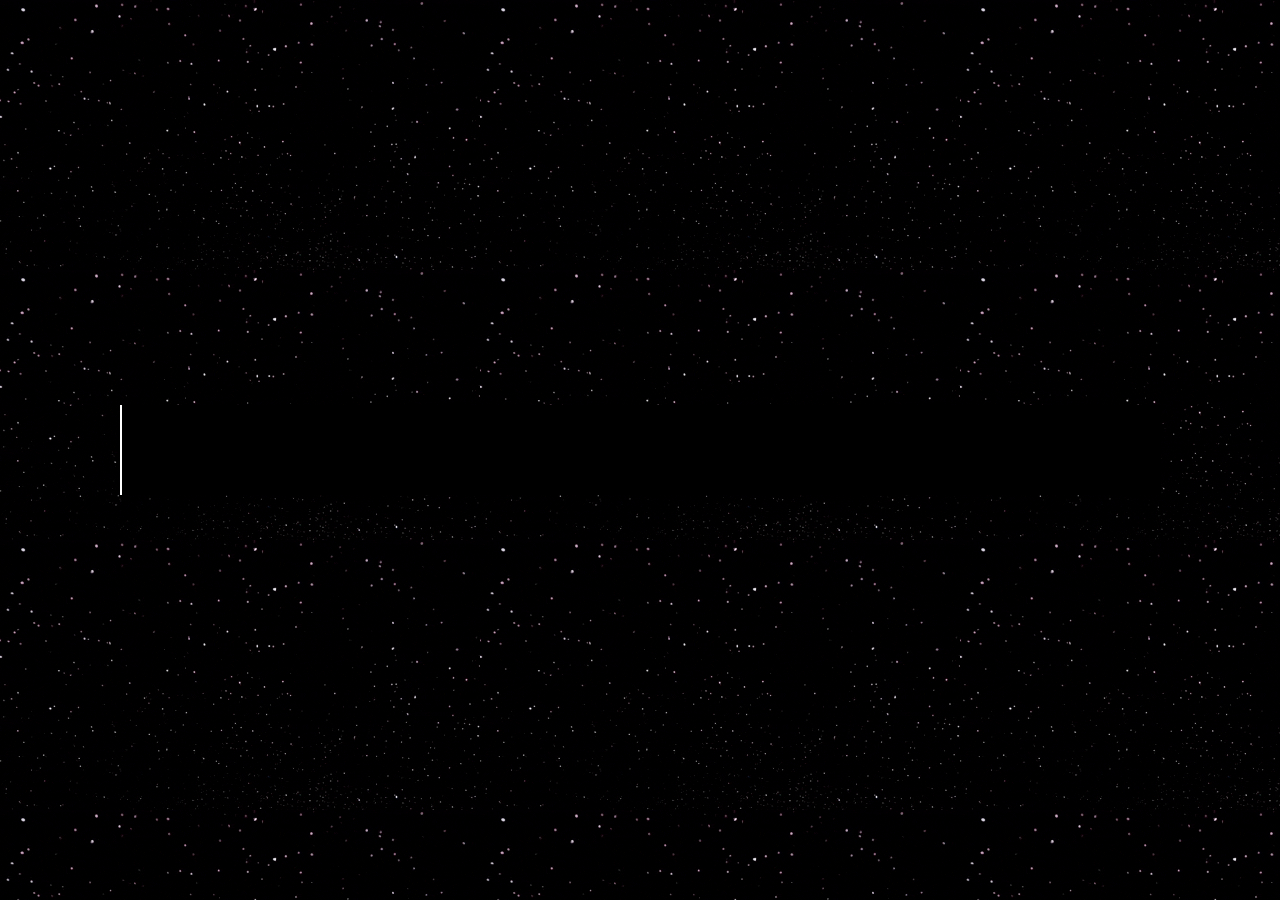
<file: index.html>
<!DOCTYPE html>
<embed lang="en">

<head>
    <meta charset="UTF-8">
    <meta http-equiv="X-UA-Compatible" content="IE=edge">
    <meta name="viewport" content="width=device-width, initial-scale=1.0">
    <link rel="icon" type="image/x-icon" href="./images/Introduction/rocket.png">
    <link rel="stylesheet" href="./css/introduction.css">
    <title>Launch Rocket</title>
</head>

<body>
  <!-- start information -->
  <div class="container">
    <div class="dynamic-text">
        <li>You have a mission to research Jupiter <img src="./images/Introduction/jupiter.png" alt=""> </li>
        <li>Some scientists say that this Jupiter has aliens <img src="./images/Introduction/alien.png" alt="">
        </li>
        <li>Let's find aliens and connect. <img src="./images/Introduction/alien2.png" alt=""></li>
    </div>
</div>
  <!-- end information -->
</body>

<!-- start animation -->
<div class="animation">
    <div class="jupiter">
        <img src="./images/Introduction/jupiter.gif" alt="">
    </div>
    <div class="rocket">
        <img id="rocket" src="./images/Introduction/rocket.png" alt="">
    </div>
    <div class="earth">
        <img src="./images/Introduction/earth-png.gif" alt="">
    </div>
    <div id="startMain" onclick="startCountdown()" class="count-down">
        <div id="count" class="count"></div>
        <button id="startBtn" class="start" >
            <div class="buttonOne">St</div>
            <div class="rocketClick">
                <img src="./images/Introduction/rocket.png" alt="">
            </div>
            <div class="buttonTwo">art</div>
        </button>
    </div>
    <div id="next" class="next">
        <a class="nextBtn" href="./jupiter2.html">Next</a>
    </div>
</div>
<!-- end aimation -->

<!-- start audio -->
<audio controls loop autoplay id="audio">
    <source src="audio/bgSound.mp3" type="audio/mpeg">
</audio>
<audio id="clickSound" src="./audio/rocket-launch.mp3"></audio>
<!-- end audio -->
<script src="./js/introduction.js"></script>

</html>
</file>
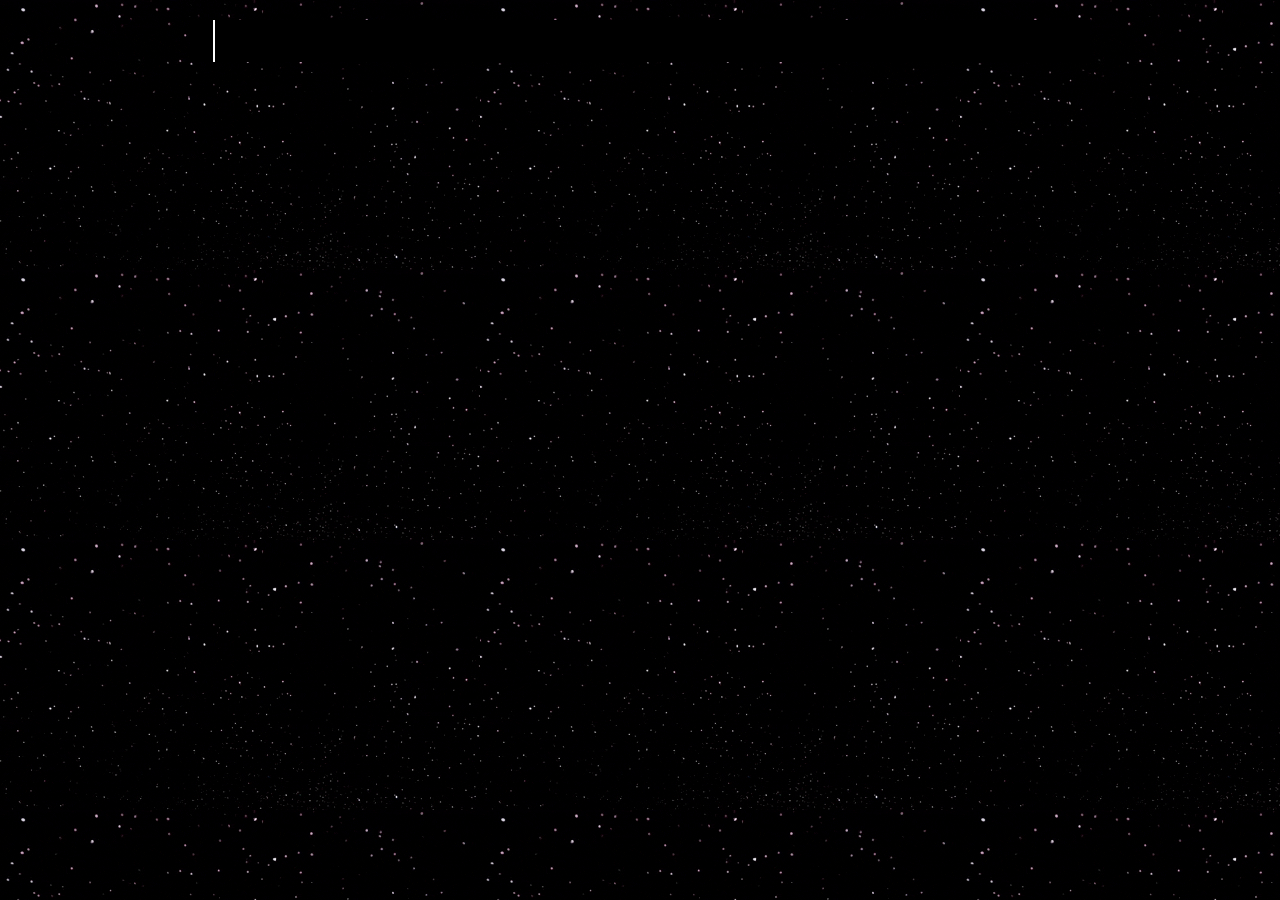
<file: jupiter2.html>
<!DOCTYPE html>
<html lang="en">

<head>
    <meta charset="UTF-8">
    <meta http-equiv="X-UA-Compatible" content="IE=edge">
    <meta name="viewport" content="width=device-width, initial-scale=1.0">
    <link rel="icon" type="image/x-icon" href="./images/Introduction/jupiter.png">
    <link rel="stylesheet" href="./css/jupiter2.css">
    <title>Jupiter</title>
</head>

<body>

    <!-- start main screnn -->
    <div class="container">
        <div id="machineClick">Click Modern Machine</div>
        <div class="dynamic-container">
            <span class="dynamic dynamic-text"> </span>
        </div>

        <!-- start animation image -->
        <div class="animation">
            <div class="rocekt">
                <img id="rocket-hide" class="rocket-img" src="./images/Jupiter/rocket.png" alt="">
            </div>
            <div class="jupter">
                <img id="jupiter-hide" class="jupter-img" src="./images/Jupiter/jupiter.svg" alt="">
            </div>
            <div class="ufo">
                <img id="ufo-hide" class="ufo-img" src="./images/Jupiter/ufo.png" alt="">
            </div>
            <div class="alien">
                <img class="alien-img" src="./images/Jupiter/aliens.gif" alt="">
            </div>
            <div class="advancedMachine">
                <img onclick="setTimeout(loginForm,3000)" id="machine" src="./images/Jupiter/machine.png" alt="">
            </div>
        </div>
        <!-- end animation image -->
    </div>
    <!-- end main screen -->


    <!-- start audio -->
    <!-- strange sound -->
    <audio id="strangeAudio">
        <source src="./audio/ufo-landing.mp3" type="audio/mpeg">
    </audio>

    <!-- alien voice -->
    <audio id="alienVoice">
        <source src="./audio/alienVoice.mp3" type="audio/mpeg">
    </audio>

    <!-- background sound -->
    <audio controls loop autoplay id="audio">
        <source src="audio/bgSound.mp3" type="audio/mpeg">
    </audio>
    <!-- end audio -->
</body>
<script src="./js/jupiter2.js"></script>

</html>
</file>
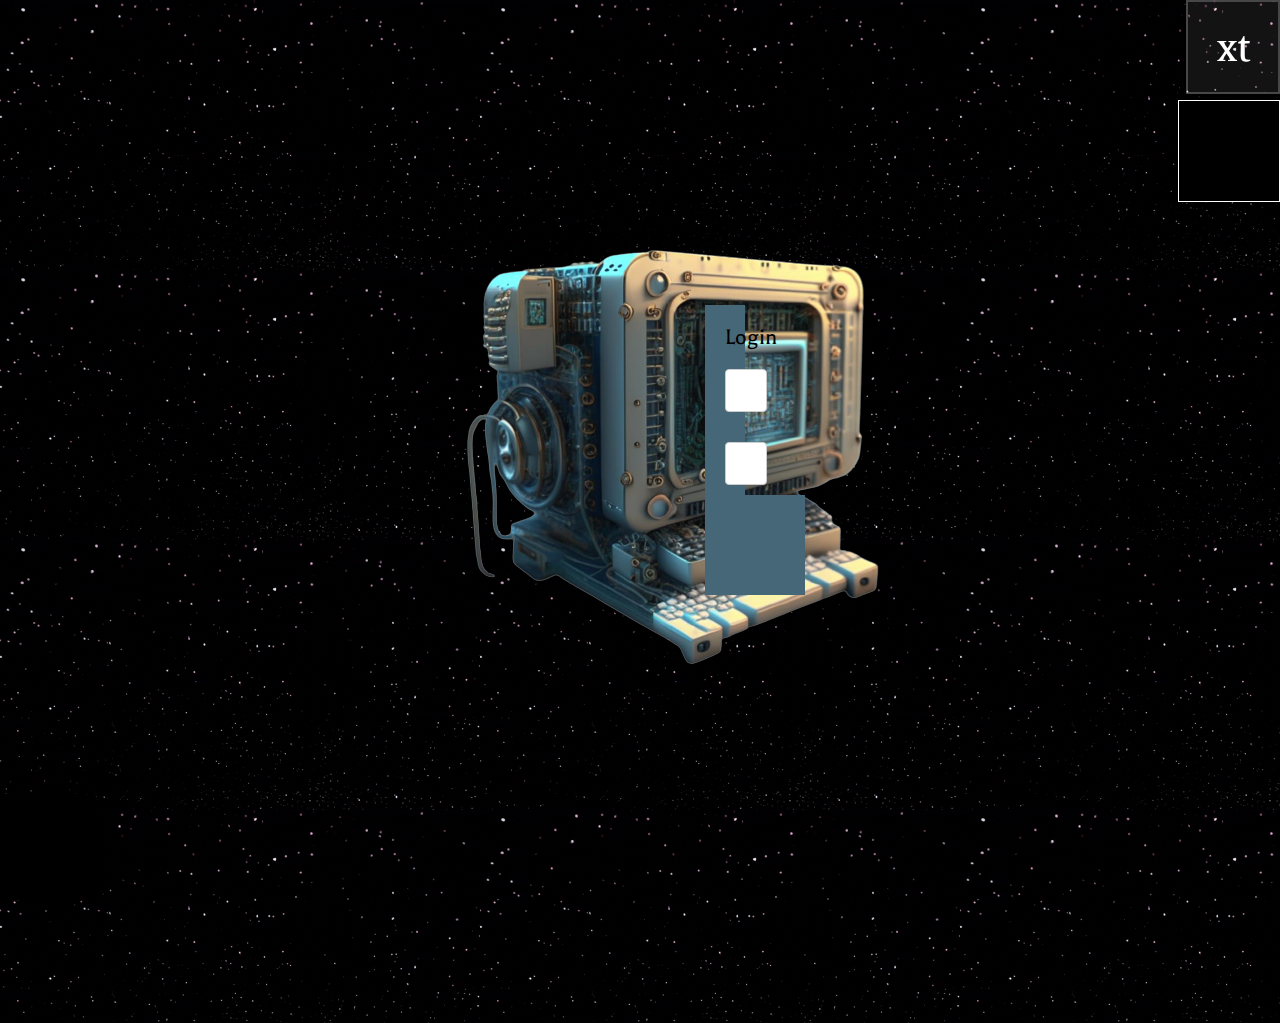
<file: login.html>
<!DOCTYPE html>
<html lang="en">

<head>
  <meta charset="UTF-8">
  <meta http-equiv="X-UA-Compatible" content="IE=edge">
  <meta name="viewport" content="width=device-width, initial-scale=1.0">
  <link rel="stylesheet" href="./css/login.css">
  <title>Login</title>
</head>

<body>

  <!-- start login box -->
  <div class="container">
    <div class="mainCard">

      <!-- start login information -->
      <div class="description">
        <div class="info">
          <h3 class="ruleTitle">The rule of username</h3>
          <div class="rule-box">
            <div class="rule rule1">Don't allow Capital Letter</div>
            <div class="rule rule2">Don't allow Special Character</div>
            <div class="rule rule3">Don't allow Space</div>
            <div class="rule rule4">Word count limit - 13</div>
          </div><br>
          <h3 class="passTitle">How to get Password?</h3>
          <div class="password-guide">
            <div class="pass1">There is a password</div>
            <div class="pass2">but you can't see it</div>
            <div class="pass3">You need to know that.</div>
            <div class="pass4">Don't forget to check corner</div>
            <div class="pass5">Password contains 5 words</div>
          </div>
        </div>
      </div>
      <!-- end login information -->

<!-- start input form  -->
      <div class="login-card">
        <div class="card-header">
          <div id="login" class="log">Login</div>
        </div>
        <form name="formName">
          <div class="form-group">
            <input placeholder="Enter Your Name" id="name" type="text" maxlength="13">
            <small id="errorMessageName"></small>
          </div>
          <div class="form-group">
            <input placeholder="Password" name="password" id="pass" type="password">
            <small id="errorMessagePassword"></small>
          </div>
          <div class="form-group">
            <input id="submit-btn" value="Login" class="submitBtn">
          </div>
        </form>
        <div class="check3"></div>
        <div class="password password3">h</div>
        <div class="cover3 cover">
          <div class="number3">III</div>
        </div>
      </div>
      <!-- end input form -->

    </div>
  </div>
<!-- end login box -->

  <!-- start animation -->
  <div class="animation">
    <div id="machineContainer">
      <div class="machine">
        <div class="left">
          <img id="left" src="./images/Login/left.png" alt="">
        </div>
        <div class="right">
          <img src="./images/Login/right.png" alt="">
        </div>
      </div>
    </div>
    <div class="check1"></div>
    <div class="password password1">xt</div>
    <div class="cover1 cover">
      <div class="number1">I</div>
    </div>
    <div class="check2"></div>
    <div class="password password2">ec</div>
    <div class="cover2 cover">
      <div class="number2">II</div>
    </div>
  </div>
  <!-- end animation -->

  <!-- start audio -->
  <audio controls loop id="audio">
    <source src="audio/bgSound.mp3" type="audio/mpeg">
  </audio>
  <!-- end audio -->
</body>

<script src="./js/loginBtn.js"></script>
</html>
</file>
<file: css/introduction.css>
@import url("https://fonts.googleapis.com/css2?family=Russo+One&display=swap");

* {
  margin: 0;
  padding: 0;
}

body {
  display: flex;
  justify-content: center;
  align-items: center;
  height: 100vh;
  background: url(../images/Introduction/galaxy.gif);
  font-family: "Russo One", sans-serif;
}

.dynamic-text {
  height: 90px;
  overflow: hidden;
  line-height: 90px;
  text-align: center;
  animation: displayNone 0s ease-in 12s;
  animation-fill-mode: forwards;
}

.dynamic-text li {
  color: white;
  list-style: none;
  font-size: 40px;
  position: relative;
  font-weight: 500;
  top: 0;
  animation: slide 16s steps(4) 3;
}

.dynamic-text li::after {
  content: "";
  position: absolute;
  left: 0;
  height: 100%;
  width: 100%;
  background-color: black;
  border-left: 2px solid white;
  animation: typing 4s steps(10) 3;
}

img {
  width: 60px;
}

.animation {
  position: absolute;
}

.earth img {
  width: 70px;
  position: absolute;
  top: 170px;
  right: 500px;
  animation: appearEarth 2s ease 12s forwards, showEarth 2s ease 12s forwards;
  opacity: 0;
}

.jupiter img {
  position: absolute;
  width: 250px;
  bottom: 10px;
  left: 280px;
  opacity: 0;
  animation: appearEarth 2s ease 14s forwards, showEarth 2s ease 14s forwards;
  z-index: 100;
}

.rocket img {
  position: absolute;
  width: 70px;
  right: 500px;
  top: 134px;
  animation: appearEarth 2s ease 16s forwards, showEarth 2s ease 16s forwards,lunchRocket linear 15s 6s forwards paused;
  opacity: 0;
  transition: 3s linear;
}

#startBtn {
  outline: none;
  border: none;
}

.count-down {
  position: absolute;
  top: 200px;
  text-align: center;
}

.count {
  margin-bottom: 25px;
  font-size: 20px;
}

.start {
  position: relative;
  width: 140px;
  height: 40px;
  background-color: black;
  display: flex;
  justify-content: center;
  align-items: center;
  opacity: 1;
  display: none;
}

.buttonOne {
  position: absolute;
  top: 0;
  left: 20px;
  text-align: right;
  width: 50px;
  height: 40px;
  line-height: 40px;
  background-color: rgb(190, 6, 6);
  transition: 1.1s;
  border-top-left-radius: 10px;
  border-bottom-left-radius: 10px;
  color: white;
}

.buttonTwo {
  position: absolute;
  top: 0;
  right: 20px;
  text-align: left;
  line-height: 40px;
  width: 50px;
  height: 40px;
  background-color: rgb(190, 6, 6);
  transition: 1.1s;
  border-top-right-radius: 10px;
  border-bottom-right-radius: 10px;
  color: white;
}

.count {
  color: white;
}

.start:hover>.buttonOne {
  margin-left: -20px;
  letter-spacing: 2px;
}

.start:hover>.buttonTwo {
  margin-right: -20px;
  letter-spacing: 2px;
}

.rocketClick {
  transition: 1.1s;
}

.start:hover>.rocketClick {
  margin-top: -50px;
  transform: scale(1.3);
}

#audio {
  display: none;
}

.next {
  width: 80px;
  height: 40px;
  border-radius: 20%;
  background-color: red;
  border: 2px solid white;
  position: absolute;
  top: 230px;
  left: 500px;
  text-align: center;
  color: white;
  line-height: 40px;
  right: 50px;
  animation: scale 0.5s linear infinite alternate;
  cursor: pointer;
  display: none;
}

.nextBtn {
  text-decoration: none;
  color: white;
}


@keyframes typing {
  40%,
  60% {
    left: calc(100% + 30px);
  }

  100% {
    left: 0;
  }
}

@keyframes slide {
  100% {
    top: -360px;
  }
}

@keyframes displayNone {
  to {
    visibility: hidden;
    width: 0;
    height: 0;
  }
}

@keyframes scale {
  from {
    transform: scale(1);
  }

  to {
    transform: scale(1.2);
  }
}

@keyframes appearEarth {
  from {
    transform: scale(0);
  }

  to {
    transform: scale(1px);
  }
}

@keyframes showEarth {
  from {
    opacity: 0;
  }

  to {
    opacity: 1;
  }
}

@keyframes lunchRocket {
  0% {
    transform: translateY(0), rotate(0);
  }

  40% {
    transform: translateY(-100px), rotate(0);
  }

  50% {
    transform: translateY(-100px) rotate(45deg);
  }

  70% {
    transform: translate(940px, -460px) rotate(48deg);
  }

  95% {
    transform: rotate(0) translate(940px, -460px);
  }

  100% {
    transform: rotate(0) translate(940px, -415px);
  }
}
</file>
<file: css/jupiter2.css>
@import url("https://fonts.googleapis.com/css2?family=Russo+One&display=swap");

* {
  margin: 0;
  padding: 0;
}

body {
  background: url(../images/Introduction/galaxy.gif);
  font-family: "Russo One", sans-serif;
  overflow: hidden;
}

.container {
  position: relative;
}

#audio {
  display: none;
}

.dynamic-container {
  width: 900px;
  margin: auto;
  text-align: center;
  margin-top: 20px;
  font-size: 35px;
  background-color: black;
}

.dynamic {
  position: relative;
  color: white;
}

.dynamic-text::before {
  content: "";
  position: absolute;
  top: 0;
  left: 0;
  height: 100%;
  width: 100%;
  background-color: black;
  border-left: 2px solid white;
  animation: typing 4s steps(12) 8;
}

.jupter-img {
  position: absolute;
  opacity: 0;
  width: 400px;
  top: 260px;
  left: 50%;
  transform: translateX(-50%);
  animation: showJupter 1.6s linear 1s forwards;
}

.rocket-img {
  position: absolute;
  opacity: 0;
  width: 50px;
  left: 50%;
  margin-left: -22px;
  transform: translateX(-50%);
  top: 220px;
  animation: landRocket 3s linear forwards;
}

.ufo-img {
  position: absolute;
  width: 40px;
  left: 50%;
  margin-left: 172px;
  transform: translateX(-50%) rotate(15deg);
  top: 120px;
  animation: landUfo 3s ease-out 4s forwards;
  opacity: 0;
}

.alien-img {
  opacity: 0;
  position: absolute;
  width: 880px;
  transform: translateX(-50%);
  top: 238px;
  left: 50%;
  animation: showAlien 6s 8s linear;
}

#machineClick {
  color: white;
  left: 50%;
  transform: translateX(-50%);
  font-size: 30px;
  position: absolute;
  opacity: 0;
  animation: showText 1.2s linear 29s infinite;
}

.advancedMachine {
  position: relative;
  margin: auto;
  top: 100px;
  width: 1200px;
  height: 500px;
  border: 2px solid #ffffff;
  border-radius: 15px;
  opacity: 0;
  background-color: black;
  overflow: hidden;
  animation: showBorder 2s linear 24s forwards;
}

#machine {
  position: absolute;
  top: 50%;
  left: 50%;
  transform: translate(-50%, -50%);
  width: 230px;
  z-index: 100;
  cursor: pointer;
}

#machine {
  animation: dropMachine 3s linear forwards paused;
}

@keyframes showJupter {
  from {
    opacity: 0;
  }

  to {
    opacity: 1;
  }
}

@keyframes landRocket {
  from {
    transform: translateY(0);
    opacity: 0;
  }

  to {
    transform: translateY(14px);
    opacity: 1;
  }
}

@keyframes landUfo {
  from {
    transform: translate(0) rotate(15deg);
    opacity: 0;
  }

  to {
    transform: translate(-126px, 126px) rotate(15deg);
    opacity: 1;
  }
}

@keyframes showAlien {
  0% {
    opacity: 0;
  }

  50% {
    opacity: 1;
  }

  100% {
    opacity: 0;
  }
}

@keyframes dropMachine {
  from {
    transform: translate(-50%, -50%);
    opacity: 1;
  }

  to {
    transform: translate(-50%, 100%);
    opacity: 1;
  }
}

@keyframes showText {
  0% {
    opacity: 1;
    left: 50%;
    transform: translateX(-50%) scale(1);
  }

  50% {
    opacity: 1;
    left: 50%;
    transform: translateX(-50%) scale(1.1);
  }

  100% {
    opacity: 1;
    left: 50%;
    transform: translateX(-50%) scale(1);
  }
}

@keyframes showBorder {
  from {
    opacity: 0;
  }

  to {
    opacity: 1;
  }
}

@keyframes typing {
  40%,
  60% {
    left: calc(100% + 30px);
  }

  100% {
    left: 0;
  }
}
</file>
<file: css/login.css>
@import url('https://fonts.googleapis.com/css2?family=Balthazar&display=swap');

* {
  margin: 0;
  padding: 0;
  font-family: 'Balthazar', serif;
}

body {
  background: url(../images/Login/galaxy.gif);
  position: relative;
  height: 100vh;
  overflow: hidden;
}

#audio {
  display: none;
}

.mainCard {
  display: flex;
  margin-left: 40px;
  position: relative;
  z-index: 1;
  opacity: 1;
  animation: showBox 1s linear forwards;
}

.description {
  background-color: rgba(255, 255, 255, 0.074);
  border: 0px solid rgba(255, 255, 255, 0.222);
  width: 0px;
  border-top-left-radius: 20px;
  border-bottom-left-radius: 20px;
  animation: increaseSizeDe 1s linear 2s forwards, showBorder 1s linear 3s forwards
}

.info {
  margin-left: 30px;
  color: white;
  font-size: 18px;
  margin-top: 30px;
}

.rule-box,
.password-guide {
  line-height: 25px;
  margin-top: 5px;
}

.login-card {
  width: 0px;
  padding: 20px;
  background-color: #466777;
  animation: increaseSizeLo 1s linear 1.1s forwards;
  margin-left: 130px;
  position: relative;
}

.container {
  height: 100vh;
  display: flex;
  justify-content: center;
  align-items: center;
}

.cover {
  position: absolute;
  width: 100px;
  height: 100px;
  background-color: rgb(0, 0, 0);
  transition: 2s linear;
  color: white;
  line-height: 100px;
}

.cover3 {
  background-color: #466777;
}

.number1,
.number2,
.number3 {
  font-size: 20px;
  font-weight: bold;
  text-align: center;
  opacity: 0;
}

.password {
  position: absolute;
  width: 90px;
  height: 90px;
  text-align: center;
  background-color: rgba(255, 255, 255, 0.074);
  border: 2px solid rgba(255, 255, 255, 0.222);
  color: rgb(255, 255, 255);
  line-height: 90px;
  font-size: 50px;
}

.check1:hover~.cover1 {
  margin-top: 100px;
  border: 1px solid white;
}

.check2:hover~.cover2 {
  border: 1px solid white;
  margin-left: 100px;
}

.check3:hover~.cover3 {
  border: 1px solid white;
  margin-left: 100px;
}

.check1:hover~.cover>.number1,
.check2:hover~.cover>.number2,
.check3:hover~.cover>.number3 {
  animation: showHide 1s linear infinite;
}

.check1 {
  width: 50px;
  position: absolute;
  height: 50px;
  background-color: rgba(0, 0, 0, 0);
  left: 0;
  top: 0;
}

.check2 {
  width: 50px;
  position: absolute;
  height: 50px;
  background-color: rgba(0, 0, 0, 0);
  bottom: 0;
  right: 0;
}

.check3 {
  height: 50px;
  width: 50px;
  position: absolute;
  bottom: 0;
  right: 0;
}

.password1 {
  top: 0px;
  right: 0px;
}

.password2 {
  bottom: 0;
  left: 0;
}

.password3 {
  bottom: 0;
  left: 0;
}

.cover1 {
  right: 0;
  top: 0;
}

.cover2 {
  bottom: 0;
  left: 0;
}

.cover3 {
  left: 0;
  bottom: 0;
}

.card-header .log {
  margin: 0;
  font-size: 24px;
  color: black;
}

.card-header {
  text-align: center;
  margin-bottom: 20px
}

.form-group {
  margin-bottom: 30px;
}

#errorMessageName,
#errorMessagePassword {
  font-size: 20px;
}

label {
  font-size: 18px;
  margin-bottom: 5px;
}

input[type="text"],
input[type="password"] {
  width: 100%;
  padding: 12px 20px;
  font-size: 16px;
  border: 1px solid #ccc;
  border-radius: 4px;
  box-sizing: border-box;
  transition: 0.5s;
}

.submitBtn {
  width: 20%;
  background-color: #333;
  color: white;
  width: 60px;
  height: 30px;
  display: block;
  margin: auto;
  border: none;
  border-radius: 4px;
  cursor: pointer;
  opacity: 1;
  text-align: center;
}

.description {
  position: relative;
}

.info {
  position: absolute;
  top: 0;
  left: 0;
}

.ruleTitle {
  opacity: 0;
  animation: showText 2s linear 4s forwards;
}

.rule1 {
  opacity: 0;
  animation: showText 2s linear 5s forwards;
}

.rule2 {
  opacity: 0;
  animation: showText 2s linear 6s forwards;
}

.rule3 {
  opacity: 0;
  animation: showText 2s linear 7s forwards;
}

.rule4 {
  opacity: 0;
  animation: showText 2s linear 8s forwards;
}

.passTitle {
  opacity: 0;
  animation: showText 2s linear 10s forwards;
}

.pass1 {
  opacity: 0;
  animation: showText 2s linear 11s forwards;
}

.pass2 {
  opacity: 0;
  animation: showText 2s linear 12s forwards;
}

.pass3 {
  opacity: 0;
  animation: showText 2s linear 13s forwards;
}

.pass4 {
  opacity: 0;
  animation: showText 2s linear 14s forwards;
}

.pass5 {
  opacity: 0;
  animation: showText 2s linear 15s forwards;
}

#machineContainer {
  position: absolute;
  top: 50%;
  left: 50%;
  transform: translate(-50%, -50%);
  width: 230px;
  cursor: pointer;
  animation: dropMachine .5s linear;
}

.machine {
  display: flex;
  width: 300px;
  justify-content: center;
}

.left img {
  width: 305px;
  animation: splitLeft 3s linear 1s forwards;
}

.right img {
  width: 194px;
  animation: splitRight 5s ease-out 1s forwards;
}


@keyframes increaseSizeLo {
  from {
    width: 0px;
    height: 0px;
  }

  to {
    width: 300px;
    height: 310px;
    margin-left: 0px;
  }
}

@keyframes dropMachine {
  from {
    transform: translate(-50%, -70vh);
  }

  to {
    transform: translate(-50%, -50%);
  }
}

@keyframes splitLeft {
  0% {
    transform: translateX(0px);
    opacity: 1;
  }

  80% {
    transform: translateX(-590px);
    opacity: 1;
  }

  100% {
    transform: translateX(-590px);
    opacity: 0;
  }
}

@keyframes splitRight {
  from {
    transform: translateX(0px);
    opacity: 1;
  }

  to {
    transform: translateX(590px);
    opacity: 0;
  }
}

@keyframes showBox {
  0% {
    opacity: 0;
  }

  95% {
    opacity: 0;
  }

  100% {
    opacity: 1;
  }
}

@keyframes showText {
  from {
    opacity: 0;
  }

  to {
    opacity: 1;
  }
}

@keyframes showBorder {
  from {
    border: 0px solid rgba(255, 255, 255, 0.222);
  }

  to {
    border: 2px solid rgba(255, 255, 255, 0.222);
  }
}

@keyframes showHide {
  from {
    opacity: 0;
  }

  to {
    opacity: 1;
  }
}

@keyframes increaseSizeDe {
  from {
    width: 0px;
  }

  to {
    width: 450px;
  }
}
</file>
